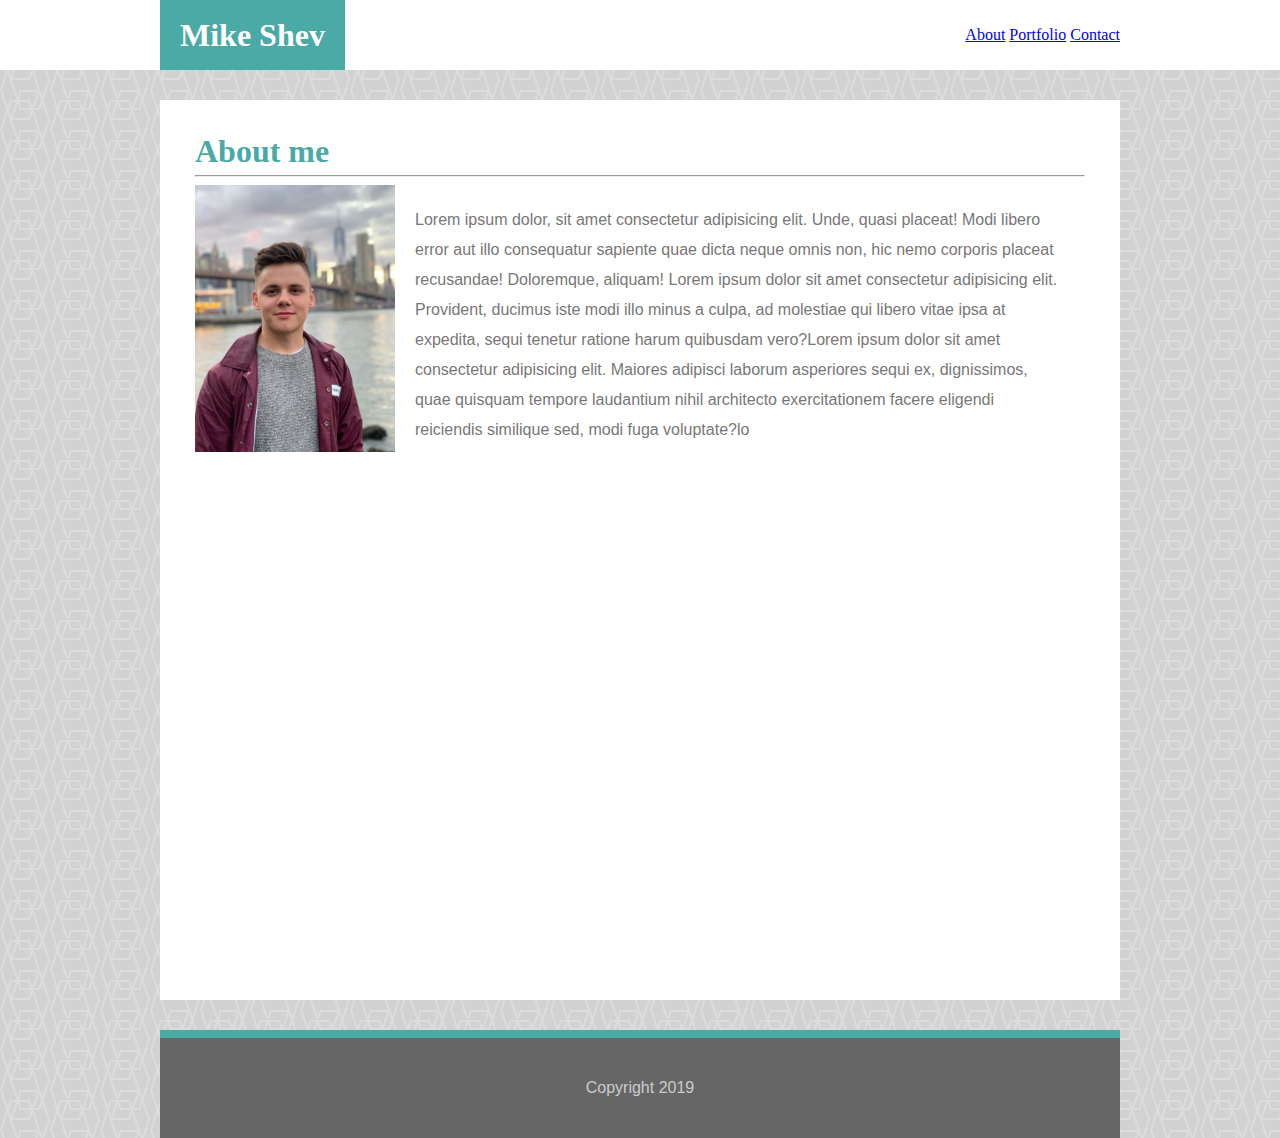
<file: index.html>
<!DOCTYPE html>
<html lang="en">

<head>
    <meta charset="UTF-8">
    <meta name="viewport" content="width=device-width, initial-scale=1.0">
    <meta http-equiv="X-UA-Compatible" content="ie=edge">
    <title>Document</title>
    <link rel="stylesheet" type="text/css" href="assets/css/reset.css">
    <link rel="stylesheet" type="text/css" href="assets/css/style.css">
    <title>Mike Shev|About me</title>
</head>

<body>
    <header>
        <div class="container">
            <div class="name">
                <h1>Mike Shev</h1>
            </div>

        <nav>
            <ul>
                <li><a href="index.html">About</a><br/></li>
                <li><a href="portfolio.html">Portfolio</a></li>
                <li><a href="contact.html">Contact</a></li>
            </ul>
        </nav>                
    </header>
    <div id="aboutcnt" class="container">
        <section>
            <h1>About me</h1>
            <hr>
            <img src="assets\images\IMG_6983.jpg" alt="Mike Shev">
            <P>Lorem ipsum dolor, sit amet consectetur adipisicing elit. Unde, quasi placeat! Modi libero error aut illo
            consequatur sapiente quae dicta neque omnis non, hic nemo corporis placeat recusandae! Doloremque, aliquam! Lorem ipsum dolor sit amet consectetur adipisicing elit. Provident, ducimus iste modi illo minus a culpa, ad molestiae qui libero vitae ipsa at expedita, sequi tenetur ratione harum quibusdam vero?Lorem ipsum dolor sit amet consectetur adipisicing elit. Maiores adipisci laborum asperiores sequi ex, dignissimos, quae quisquam tempore laudantium nihil architecto exercitationem facere eligendi reiciendis similique sed, modi fuga voluptate?lo
            </P>
        </section>
    </div>
    <footer class="container">
        <div>
            <p>Copyright 2019</p>

        </div>
    </footer>

</body>

</html>
</file>
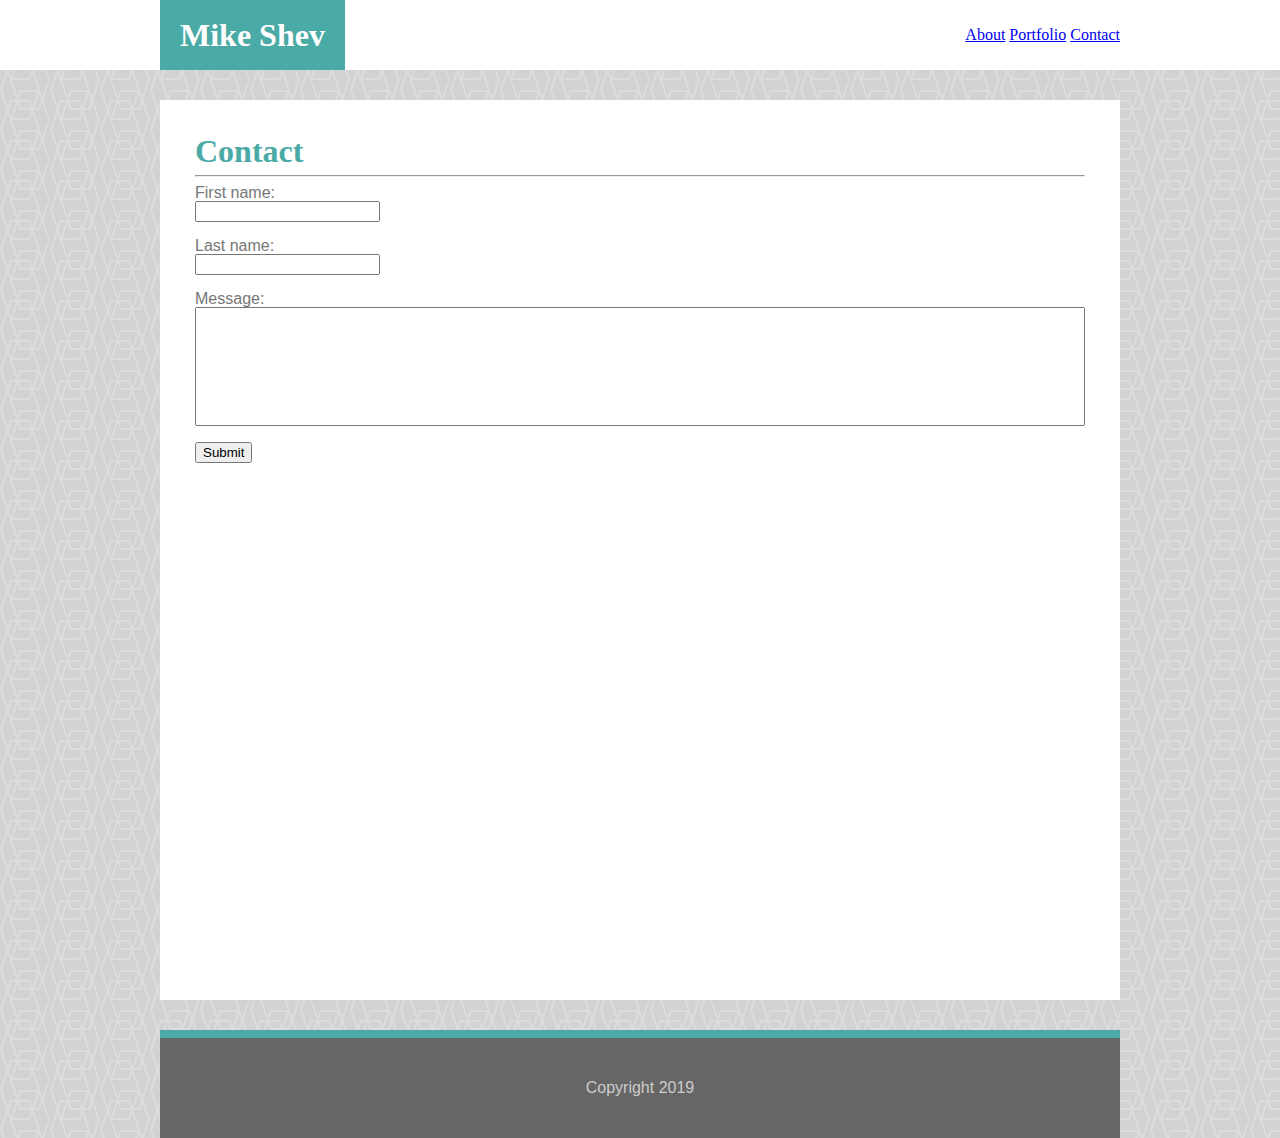
<file: contact.html>
<!DOCTYPE html>
<html lang="en">

<head>
    <meta charset="UTF-8">
    <meta name="viewport" content="width=device-width, initial-scale=1.0">
    <meta http-equiv="X-UA-Compatible" content="ie=edge">
    <title>Document</title>
    <link rel="stylesheet" type="text/css" href="assets/css/reset.css">
    <link rel="stylesheet" type="text/css" href="assets/css/style.css">
    <title>Mike Shev|Contact</title>
</head>

<body>
    <header>
        <div class="container">
            <div class="name">
                <h1>Mike Shev</h1>
            </div>

        <nav>
            <ul>
                <li><a href="index.html">About</a><br/></li>
                <li><a href="portfolio.html">Portfolio</a></li>
                <li><a href="contact.html">Contact</a></li>
            </ul>
        </nav>                
    </header>
    <div id="aboutcnt" class="container">
        <section>
            <h1>Contact</h1>
            <hr>
            <form action="" id="form">
                First name: <br>
                <input type="text" name="fName"><br><br>
                Last name: <br>
                <input type="text" name="lName"><br><br>
                Message:
                <input type="text" name="message" id="msg"><br><br>
                <input type="submit" value="Submit"><br>
            </form>

        </section>
    </div>
    <footer class="container">
        <div>
            <p>Copyright 2019</p>

        </div>
    </footer>

</body>

</html>
</file>
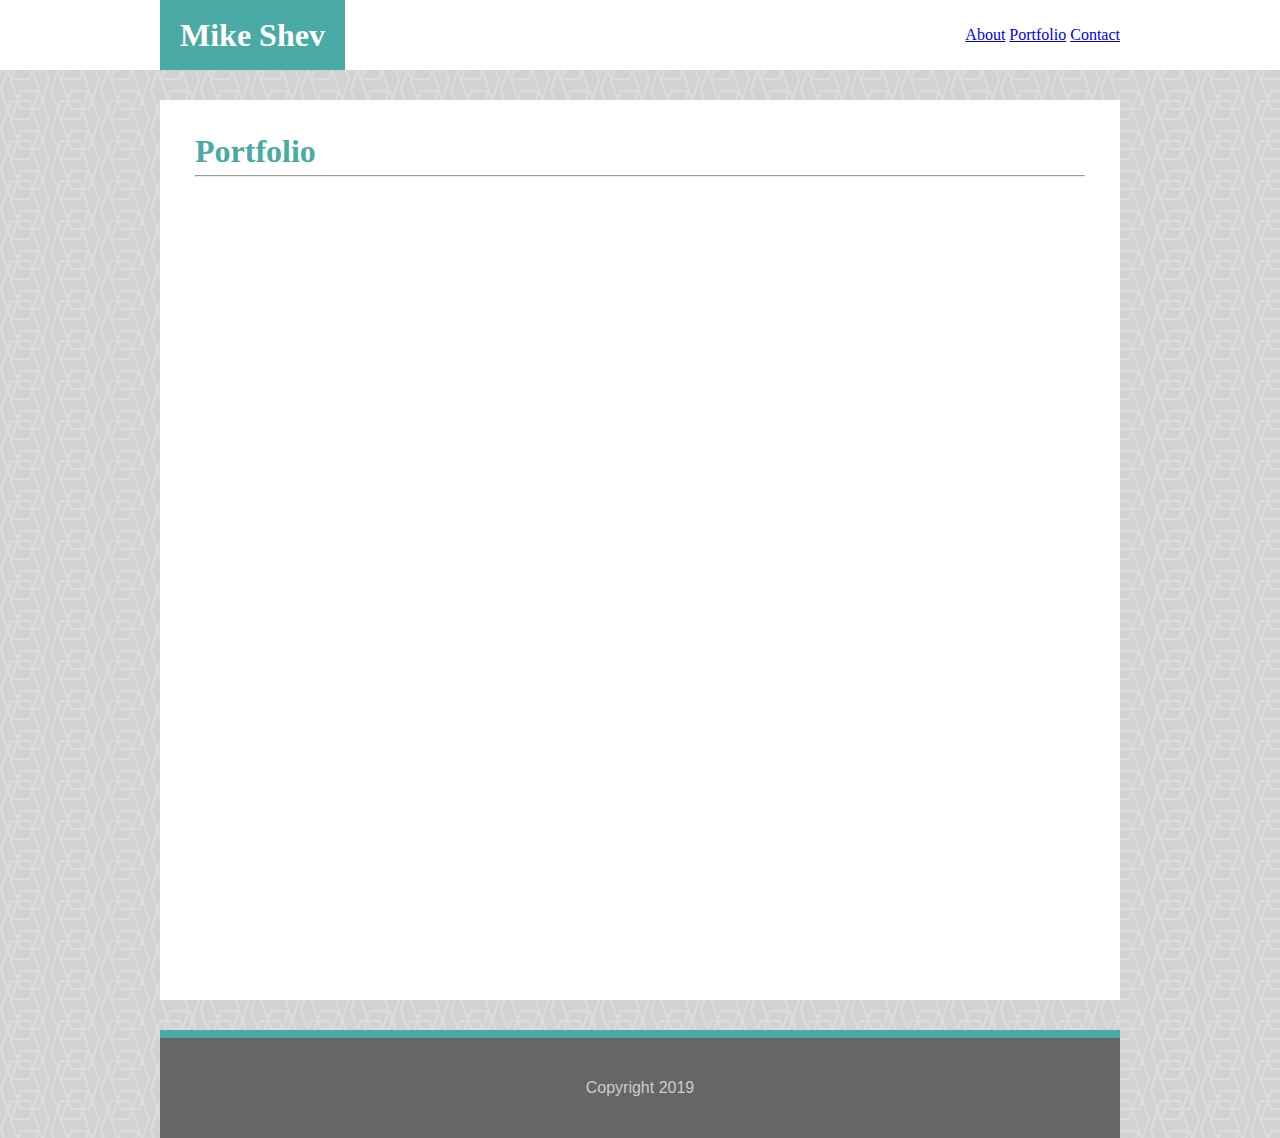
<file: portfolio.html>
<!DOCTYPE html>
<html lang="en">

<head>
    <meta charset="UTF-8">
    <meta name="viewport" content="width=device-width, initial-scale=1.0">
    <meta http-equiv="X-UA-Compatible" content="ie=edge">
    <title>Document</title>
    <link rel="stylesheet" type="text/css" href="assets/css/reset.css">
    <link rel="stylesheet" type="text/css" href="assets/css/style.css">
    <title>Mike Shev|Portfolio</title>
</head>

<body>
    <header>
        <div class="container">
            <div class="name">
                <h1>Mike Shev</h1>
            </div>

        <nav>
            <ul>
                <li><a href="index.html">About</a><br/></li>
                <li><a href="portfolio.html">Portfolio</a></li>
                <li><a href="contact.html">Contact</a></li>
            </ul>
        </nav>                
    </header>
    <div id="aboutcnt" class="container">
        <section>
            <h1>Portfolio</h1>
            <hr>
            
        </section>
    </div>
    <footer class="container">
        <div>
            <p>Copyright 2019</p>

        </div>
    </footer>

</body>

</html>
</file>
<file: assets/css/style.css>
*{
    box-sizing: border-box;
}

body, html{
    height: 100%;
}

body{
    margin: 0px;
    padding: 0px;
    background-color: #d2d2d2;
    background-image: url("data:image/svg+xml,%3Csvg xmlns='http://www.w3.org/2000/svg' width='50' height='40' viewBox='0 0 50 40'%3E%3Cg fill-rule='evenodd'%3E%3Cg fill='%23ececec' fill-opacity='0.4'%3E%3Cpath d='M40 10L36.67 0h-2.11l3.33 10H20l-2.28 6.84L12.11 0H10l6.67 20H10l-2.28 6.84L2.11 10 5.44 0h-2.1L0 10l6.67 20-3.34 10h2.11l2.28-6.84L10 40h20l2.28-6.84L34.56 40h2.1l-3.33-10H40l2.28-6.84L47.89 40H50l-6.67-20L50 0h-2.1l-5.62 16.84L40 10zm1.23 10l-2.28-6.84L34 28h4.56l2.67-8zm-10.67 8l-2-6h-9.12l2 6h9.12zm-12.84-4.84L12.77 38h15.79l2.67-8H20l-2.28-6.84zM18.77 20H30l2.28 6.84L37.23 12H21.44l-2.67 8zm-7.33 2H16l-4.95 14.84L8.77 30l2.67-8z' /%3E%3C/g%3E%3C/g%3E%3C/svg%3E");
}

header {
    background-color: white;
    height: 70px;
}

.container{
    width: 960px;   
    margin: auto;

}

.name{
    float: left;
    background-color: #4aaaa5;
    line-height: 70px;
    padding-right: 20px;
    padding-left: 20px;
    color: #ffffff;
}

h1 {
    display: block;
    font-size: 2em;
    margin-left: 0;
    margin-right: 0;
    font-weight: bold;
  }

nav {
    float: right;   
}

nav ul li {
    display: inline-block;
    line-height: 70px;
}

section{
    display: block;
    padding: 5px;
}

#aboutcnt {
    color: #4aaaa5;
    padding: 30px 30px;
    margin: 30px auto;
    height: 100%;
    background-color: #ffffff;
}

p {
    line-height: 30px;
    padding: 20px;
    color: #777777;
    font-family: 'Arial', 'Helvetica Neue', Helvetica, sans-serif;
}

img {
    width: 200px;
    height: auto;
    float: left;
    margin-right: 20px;
}

footer {
    position: sticky;
    background-color: #666666;
    color: #cccccc;
    width: 100%;
    text-align: center;
    border-top: 8px solid #4aaaa5;
}

footer div p {
        line-height: 60px;
        color: #cccccc;
    }

#msg {
    width: 100%;
    box-sizing: border-box;
    padding: 50px;
}

#form{
    color: #777777;
    font-family: 'Arial', 'Helvetica Neue', Helvetica, sans-serif;
}
</file>
